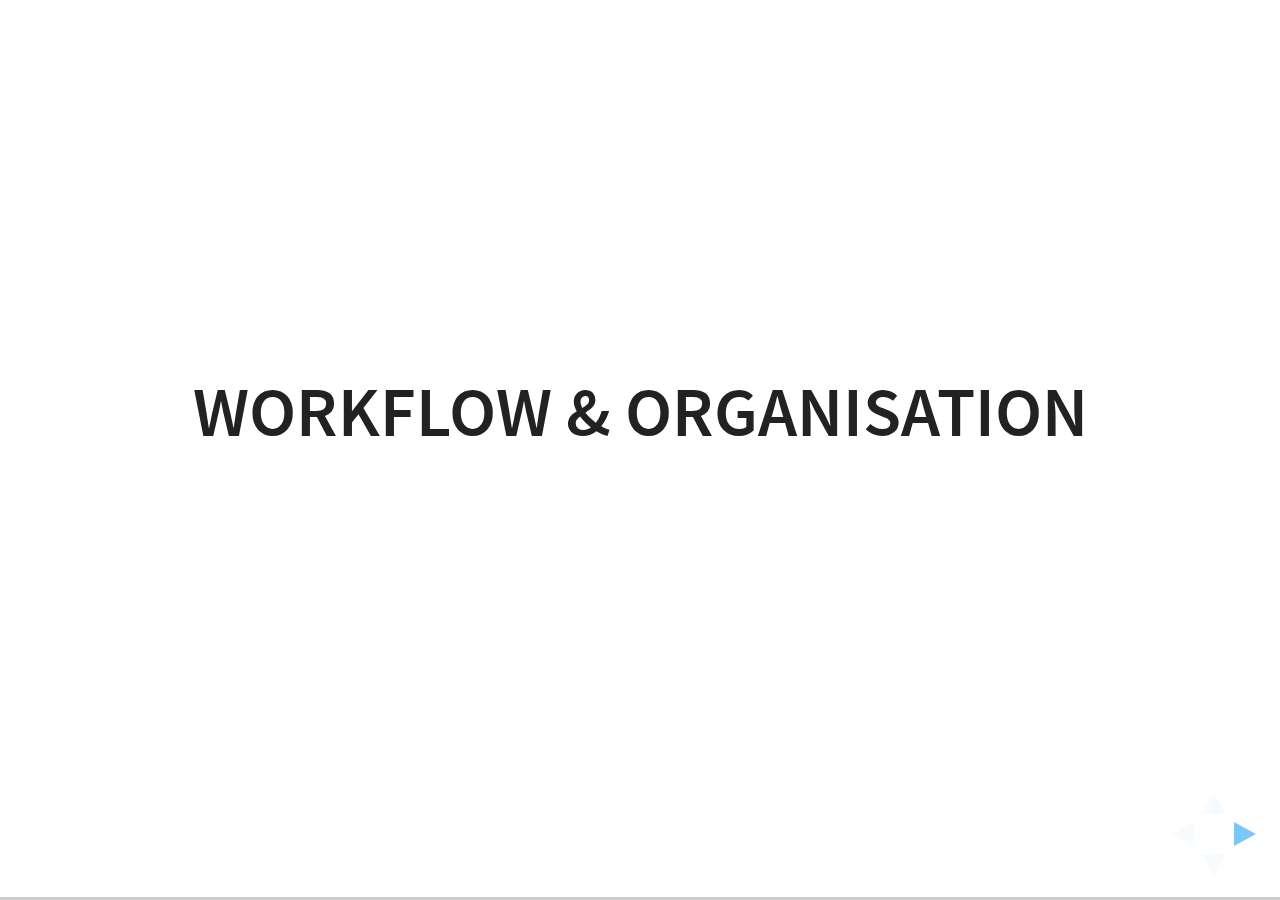
<file: index.html>
<!doctype html>
<html lang="en">

    <head>
        <meta charset="utf-8">

        <title>Organisation workflow</title>

        <meta name="apple-mobile-web-app-capable" content="yes" />
        <meta name="apple-mobile-web-app-status-bar-style" content="black-translucent" />

        <meta name="viewport" content="width=device-width, initial-scale=1.0, maximum-scale=1.0, user-scalable=no, minimal-ui">

        <link rel="stylesheet" href="bower_components/reveal.js/css/reveal.css">
    
        <link rel="stylesheet" href="css/theme.css" id="theme">
    

        <!-- For syntax highlighting -->
        <link rel="stylesheet" href="bower_components/highlightjs/styles/zenburn.css">

        <!-- Printing and PDF exports -->
        <script>
            var link = document.createElement( 'link' );
            link.rel = 'stylesheet';
            link.type = 'text/css';
            link.href = window.location.search.match( /print-pdf/gi ) ? 'bower_components/reveal.js/css/print/pdf.css' : 'bower_components/reveal.js/css/print/paper.css';
            document.getElementsByTagName( 'head' )[0].appendChild( link );
        </script>

        <!--[if lt IE 9]>
        <script src="bower_components/reveal.js/lib/js/html5shiv.js"></script>
        <![endif]-->
    </head>

    <body>

        <div class="reveal">

            <div class="slides">

                
                    
                        
    <section data-background="#fff" data-background-size="contain" data-html="slides/index.html"></section>


                    
                    
                
                    
                    
                        <section>
                            
                                
    <section data-background="#fff" data-background-size="contain" data-html="slides/today.html"></section>


                            
                                
    <section data-background="#fff" data-background-size="contain" data-html="slides/today2.html"></section>


                            
                                
    <section data-background="resources/orga-old.png" data-background-size="contain" ></section>


                            
                                
    <section data-background="#fff" data-background-size="contain" data-html="slides/today3.html"></section>


                            
                                
    <section data-background="resources/workflow-old.png" data-background-size="contain" ></section>


                            
                                
    <section data-background="#fff" data-background-size="contain" data-html="slides/today4.html"></section>


                            
                                
    <section data-background="resources/echanges.png" data-background-size="contain" ></section>


                            
                        </section>
                    
                
                    
                    
                        <section>
                            
                                
    <section data-background="#fff" data-background-size="contain" data-html="slides/new-worflow.html"></section>


                            
                                
    <section data-background="#fff" data-background-size="contain" data-html="slides/new-worflow4.html"></section>


                            
                                
    <section data-background="#fff" data-background-size="contain" data-html="slides/new-worflow5.html"></section>


                            
                                
    <section data-background="#fff" data-background-size="contain" data-html="slides/new-worflow3.html"></section>


                            
                                
    <section data-background="resources/new-workflow.png" data-background-size="contain" ></section>


                            
                                
    <section data-background="#fff" data-background-size="contain" data-html="slides/new-worflow2.html"></section>


                            
                        </section>
                    
                
                    
                    
                        <section>
                            
                                
    <section data-background="#fff" data-background-size="contain" data-html="slides/methodologie.html"></section>


                            
                                
    <section data-background="resources/2diamonds-1.png" data-background-size="contain" ></section>


                            
                                
    <section data-background="resources/2diamonds-2.png" data-background-size="contain" ></section>


                            
                                
    <section data-background="resources/2diamonds-3.png" data-background-size="contain" ></section>


                            
                                
    <section data-background="resources/2diamonds-4.png" data-background-size="contain" ></section>


                            
                                
    <section data-background="resources/2diamonds-5.png" data-background-size="contain" ></section>


                            
                                
    <section data-background="resources/2diamonds-7.png" data-background-size="contain" ></section>


                            
                                
    <section data-background="resources/2diamonds-8.png" data-background-size="contain" ></section>


                            
                                
    <section data-background="resources/2diamonds-81.png" data-background-size="contain" ></section>


                            
                                
    <section data-background="resources/2diamonds-82.png" data-background-size="contain" ></section>


                            
                                
    <section data-background="resources/2diamonds-83.png" data-background-size="contain" ></section>


                            
                                
    <section data-background="resources/2diamonds-84.png" data-background-size="contain" ></section>


                            
                                
    <section data-background="resources/2diamonds-85.png" data-background-size="contain" ></section>


                            
                                
    <section data-background="resources/2diamonds-86.png" data-background-size="contain" ></section>


                            
                                
    <section data-background="resources/2diamonds-9.png" data-background-size="contain" ></section>


                            
                                
    <section data-background="resources/2diamonds-91.png" data-background-size="contain" ></section>


                            
                                
    <section data-background="resources/2diamonds-10.png" data-background-size="contain" ></section>


                            
                                
    <section data-background="resources/2diamonds-101.png" data-background-size="contain" ></section>


                            
                                
    <section data-background="resources/2diamonds-102.png" data-background-size="contain" ></section>


                            
                                
    <section data-background="resources/2diamonds-103.png" data-background-size="contain" ></section>


                            
                                
    <section data-background="resources/2diamonds-104.png" data-background-size="contain" ></section>


                            
                                
    <section data-background="resources/2diamonds-105.png" data-background-size="contain" ></section>


                            
                                
    <section data-background="resources/2diamonds-106.png" data-background-size="contain" ></section>


                            
                        </section>
                    
                
                    
                    
                        <section>
                            
                                
    <section data-background="#fff" data-background-size="contain" data-html="slides/creativ.html"></section>


                            
                                
    <section data-background="resources/cd1.png" data-background-size="contain" ></section>


                            
                                
    <section data-background="resources/cd2.png" data-background-size="contain" ></section>


                            
                                
    <section data-background="resources/cd3.png" data-background-size="contain" ></section>


                            
                                
    <section data-background="resources/cd4.png" data-background-size="contain" ></section>


                            
                                
    <section data-background="resources/cd5.png" data-background-size="contain" ></section>


                            
                        </section>
                    
                
            </div>

        </div>

        <script src="bower_components/reveal.js/lib/js/head.min.js"></script>
        <script src="bower_components/reveal.js/js/reveal.js"></script>
        <script>

          // Full list of configuration options available at:
          // https://github.com/hakimel/reveal.js#configuration
          Reveal.initialize({
            controls: true,
            progress: true,
            history: true,
            center: true,

            transition: 'slide', // none/fade/slide/convex/concave/zoom

            // Optional reveal.js plugins
            dependencies: [
              { src: 'bower_components/reveal.js/lib/js/classList.js', condition: function() { return !document.body.classList; } },
              { src: 'bower_components/reveal.js/plugin/markdown/marked.js', condition: function() { return !!document.querySelector( '[data-markdown]' ); } },
              { src: 'bower_components/reveal.js/plugin/markdown/markdown.js', condition: function() { return !!document.querySelector( '[data-markdown]' ); } },
              { src: 'bower_components/reveal.js/plugin/highlight/highlight.js', async: true, condition: function() { return !!document.querySelector( '[data-html]' ) || !!document.querySelector( 'pre code' ) || !!document.querySelector( '[data-markdown]' ); }, callback: function() { hljs.initHighlightingOnLoad(); } },
              { src: 'bower_components/reveal.js/plugin/zoom-js/zoom.js', async: true },
              { src: 'bower_components/reveal.js/plugin/notes/notes.js', async: true },
              { src: 'js/loadhtmlslides.js', condition: function() { return !!document.querySelector( '[data-html]' ); } }
            ]
          });

        </script>
    </body>

</html>
</file>
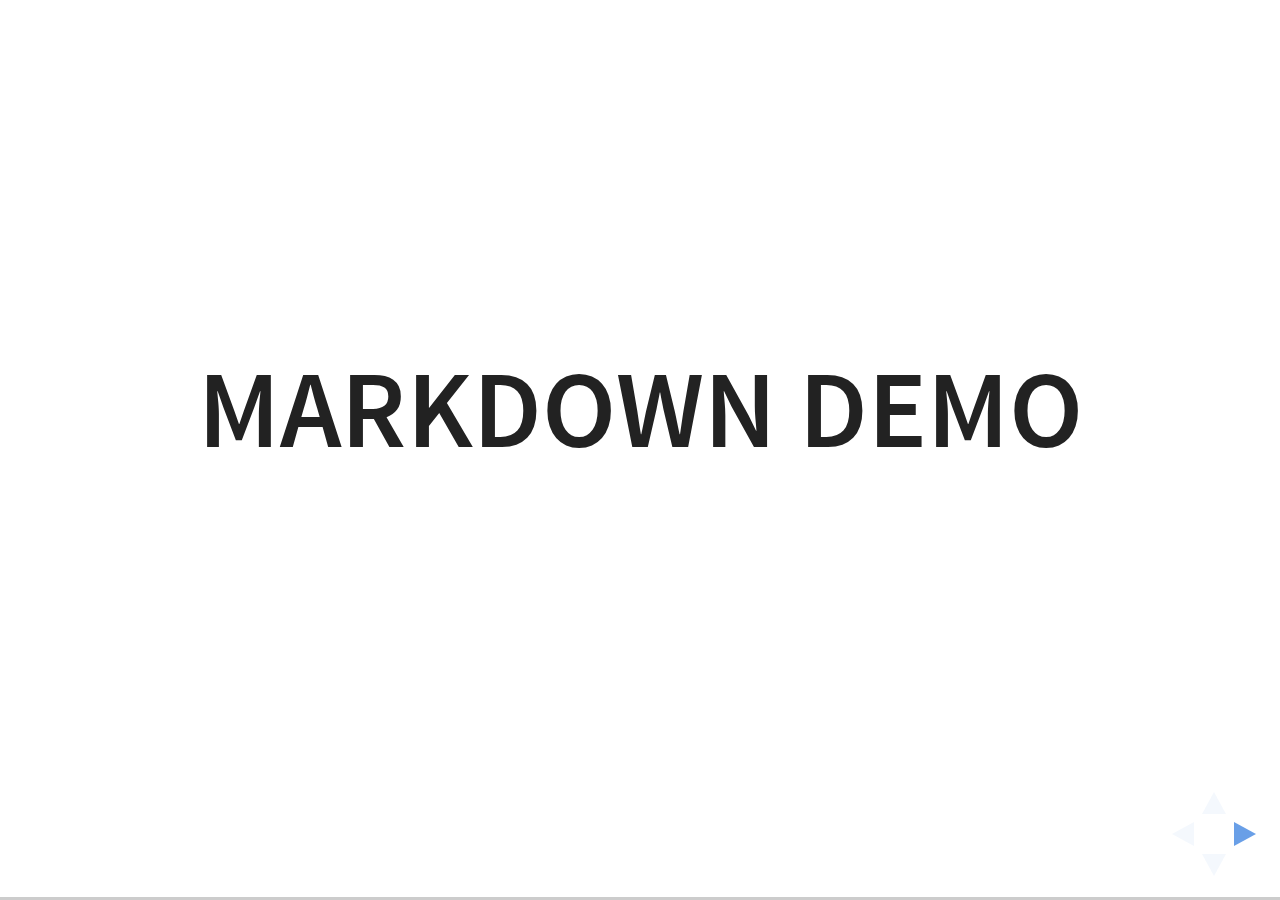
<file: bower_components/reveal.js/plugin/markdown/example.html>
<!doctype html>
<html lang="en">

	<head>
		<meta charset="utf-8">

		<title>reveal.js - Markdown Demo</title>

		<link rel="stylesheet" href="../../css/reveal.css">
		<link rel="stylesheet" href="../../css/theme/white.css" id="theme">

        <link rel="stylesheet" href="../../lib/css/zenburn.css">
	</head>

	<body>

		<div class="reveal">

			<div class="slides">

                <!-- Use external markdown resource, separate slides by three newlines; vertical slides by two newlines -->
                <section data-markdown="example.md" data-separator="^\n\n\n" data-separator-vertical="^\n\n"></section>

                <!-- Slides are separated by three dashes (quick 'n dirty regular expression) -->
                <section data-markdown data-separator="---">
                    <script type="text/template">
                        ## Demo 1
                        Slide 1
                        ---
                        ## Demo 1
                        Slide 2
                        ---
                        ## Demo 1
                        Slide 3
                    </script>
                </section>

                <!-- Slides are separated by newline + three dashes + newline, vertical slides identical but two dashes -->
                <section data-markdown data-separator="^\n---\n$" data-separator-vertical="^\n--\n$">
                    <script type="text/template">
                        ## Demo 2
                        Slide 1.1

                        --

                        ## Demo 2
                        Slide 1.2

                        ---

                        ## Demo 2
                        Slide 2
                    </script>
                </section>

                <!-- No "extra" slides, since there are no separators defined (so they'll become horizontal rulers) -->
                <section data-markdown>
                    <script type="text/template">
                        A

                        ---

                        B

                        ---

                        C
                    </script>
                </section>

                <!-- Slide attributes -->
                <section data-markdown>
                    <script type="text/template">
                        <!-- .slide: data-background="#000000" -->
                        ## Slide attributes
                    </script>
                </section>

                <!-- Element attributes -->
                <section data-markdown>
                    <script type="text/template">
                        ## Element attributes
                        - Item 1 <!-- .element: class="fragment" data-fragment-index="2" -->
                        - Item 2 <!-- .element: class="fragment" data-fragment-index="1" -->
                    </script>
                </section>

                <!-- Code -->
                <section data-markdown>
                    <script type="text/template">
                        ```php
                        public function foo()
                        {
                            $foo = array(
                                'bar' => 'bar'
                            )
                        }
                        ```
                    </script>
                </section>

            </div>
		</div>

		<script src="../../lib/js/head.min.js"></script>
		<script src="../../js/reveal.js"></script>

		<script>

			Reveal.initialize({
				controls: true,
				progress: true,
				history: true,
				center: true,

				// Optional libraries used to extend on reveal.js
				dependencies: [
					{ src: '../../lib/js/classList.js', condition: function() { return !document.body.classList; } },
					{ src: 'marked.js', condition: function() { return !!document.querySelector( '[data-markdown]' ); } },
                    { src: 'markdown.js', condition: function() { return !!document.querySelector( '[data-markdown]' ); } },
                    { src: '../highlight/highlight.js', async: true, callback: function() { hljs.initHighlightingOnLoad(); } },
					{ src: '../notes/notes.js' }
				]
			});

		</script>

	</body>
</html>
</file>
<file: css/theme.css>
/**
 * Black theme for reveal.js. This is the opposite of the 'white' theme.
 *
 * Copyright (C) 2015 Hakim El Hattab, http://hakim.se
 */
@import url(../bower_components/reveal.js/lib/font/source-sans-pro/source-sans-pro.css);
section.has-light-background, section.has-light-background h1, section.has-light-background h2, section.has-light-background h3, section.has-light-background h4, section.has-light-background h5, section.has-light-background h6 {
  color: #222; }

/*********************************************
 * GLOBAL STYLES
 *********************************************/
body {
  background: #fff;
  background-color: #fff; }

.reveal {
  font-family: "Source Sans Pro", Helvetica, sans-serif;
  font-size: 38px;
  font-weight: normal;
  color: #4A4A4A; }

::selection {
  color: #fff;
  background: #bee4fd;
  text-shadow: none; }

.reveal .slides > section,
.reveal .slides > section > section {
  line-height: 1.3;
  font-weight: inherit; }

/*********************************************
 * HEADERS
 *********************************************/
.reveal h1,
.reveal h2,
.reveal h3,
.reveal h4,
.reveal h5,
.reveal h6 {
  margin: 0 0 20px 0;
  color: #4A4A4A;
  font-family: "Source Sans Pro", Helvetica, sans-serif;
  font-weight: 600;
  line-height: 1.2;
  letter-spacing: normal;
  text-transform: uppercase;
  text-shadow: none;
  word-wrap: break-word; }

.reveal h1 {
  font-size: 2.5em; }

.reveal h2 {
  font-size: 1.6em; }

.reveal h3 {
  font-size: 1.3em; }

.reveal h4 {
  font-size: 1em; }

.reveal h1 {
  text-shadow: none; }

/*********************************************
 * OTHER
 *********************************************/
.reveal p {
  margin: 20px 0;
  line-height: 1.3; }

/* Ensure certain elements are never larger than the slide itself */
.reveal img,
.reveal video,
.reveal iframe {
  max-width: 95%;
  max-height: 95%; }

.reveal strong,
.reveal b {
  font-weight: bold; }

.reveal em {
  font-style: italic; }

.reveal ol,
.reveal dl,
.reveal ul {
  display: inline-block;
  text-align: left;
  margin: 0 0 0 1em; }

.reveal ol {
  list-style-type: decimal; }

.reveal ul {
  list-style-type: disc; }

.reveal ul ul {
  list-style-type: square; }

.reveal ul ul ul {
  list-style-type: circle; }

.reveal ul ul,
.reveal ul ol,
.reveal ol ol,
.reveal ol ul {
  display: block;
  margin-left: 40px; }

.reveal dt {
  font-weight: bold; }

.reveal dd {
  margin-left: 40px; }

.reveal q,
.reveal blockquote {
  quotes: none; }

.reveal blockquote {
  display: block;
  position: relative;
  width: 70%;
  margin: 20px auto;
  padding: 5px;
  font-style: italic;
  background: rgba(255, 255, 255, 0.05);
  box-shadow: 0px 0px 2px rgba(0, 0, 0, 0.2); }

.reveal blockquote p:first-child,
.reveal blockquote p:last-child {
  display: inline-block; }

.reveal q {
  font-style: italic; }

.reveal pre {
  display: block;
  position: relative;
  width: 90%;
  margin: 20px auto;
  text-align: left;
  font-size: 0.55em;
  font-family: monospace;
  line-height: 1.2em;
  word-wrap: break-word;
  box-shadow: 0px 0px 6px rgba(0, 0, 0, 0.3); }

.reveal code {
  font-family: monospace; }

.reveal pre code {
  display: block;
  padding: 5px;
  overflow: auto;
  max-height: 400px;
  word-wrap: normal; }

.reveal table {
  margin: auto;
  border-collapse: collapse;
  border-spacing: 0; }

.reveal table th {
  font-weight: bold; }

.reveal table th,
.reveal table td {
  text-align: left;
  padding: 0.2em 0.5em 0.2em 0.5em;
  border-bottom: 1px solid; }

.reveal table th[align="center"],
.reveal table td[align="center"] {
  text-align: center; }

.reveal table th[align="right"],
.reveal table td[align="right"] {
  text-align: right; }

.reveal table tr:last-child td {
  border-bottom: none; }

.reveal sup {
  vertical-align: super; }

.reveal sub {
  vertical-align: sub; }

.reveal small {
  display: inline-block;
  font-size: 0.6em;
  line-height: 1.2em;
  vertical-align: top; }

.reveal small * {
  vertical-align: top; }

/*********************************************
 * LINKS
 *********************************************/
.reveal a {
  color: #42affa;
  text-decoration: none;
  -webkit-transition: color .15s ease;
  -moz-transition: color .15s ease;
  transition: color .15s ease; }

.reveal a:hover {
  color: #8dcffc;
  text-shadow: none;
  border: none; }

.reveal .roll span:after {
  color: #fff;
  background: #068de9; }

/*********************************************
 * IMAGES
 *********************************************/
.reveal section img {
  margin: 15px 0px;
  background: rgba(255, 255, 255, 0.12);
  border: 4px solid #4A4A4A;
  box-shadow: 0 0 10px rgba(0, 0, 0, 0.15); }

.reveal section img.plain {
  border: 0;
  box-shadow: none; }

.reveal a img {
  -webkit-transition: all .15s linear;
  -moz-transition: all .15s linear;
  transition: all .15s linear; }

.reveal a:hover img {
  background: rgba(255, 255, 255, 0.2);
  border-color: #42affa;
  box-shadow: 0 0 20px rgba(0, 0, 0, 0.55); }

/*********************************************
 * NAVIGATION CONTROLS
 *********************************************/
.reveal .controls .navigate-left,
.reveal .controls .navigate-left.enabled {
  border-right-color: #42affa; }

.reveal .controls .navigate-right,
.reveal .controls .navigate-right.enabled {
  border-left-color: #42affa; }

.reveal .controls .navigate-up,
.reveal .controls .navigate-up.enabled {
  border-bottom-color: #42affa; }

.reveal .controls .navigate-down,
.reveal .controls .navigate-down.enabled {
  border-top-color: #42affa; }

.reveal .controls .navigate-left.enabled:hover {
  border-right-color: #8dcffc; }

.reveal .controls .navigate-right.enabled:hover {
  border-left-color: #8dcffc; }

.reveal .controls .navigate-up.enabled:hover {
  border-bottom-color: #8dcffc; }

.reveal .controls .navigate-down.enabled:hover {
  border-top-color: #8dcffc; }

/*********************************************
 * PROGRESS BAR
 *********************************************/
.reveal .progress {
  background: rgba(0, 0, 0, 0.2); }

.reveal .progress span {
  background: #42affa;
  -webkit-transition: width 800ms cubic-bezier(0.26, 0.86, 0.44, 0.985);
  -moz-transition: width 800ms cubic-bezier(0.26, 0.86, 0.44, 0.985);
  transition: width 800ms cubic-bezier(0.26, 0.86, 0.44, 0.985); }
</file>
<file: bower_components/highlightjs/styles/zenburn.css>
/*

Zenburn style from voldmar.ru (c) Vladimir Epifanov <voldmar@voldmar.ru>
based on dark.css by Ivan Sagalaev

*/

.hljs {
  display: block;
  overflow-x: auto;
  padding: 0.5em;
  background: #3f3f3f;
  color: #dcdcdc;
}

.hljs-keyword,
.hljs-selector-tag,
.hljs-tag {
  color: #e3ceab;
}

.hljs-template-tag {
  color: #dcdcdc;
}

.hljs-number {
  color: #8cd0d3;
}

.hljs-variable,
.hljs-template-variable,
.hljs-attribute {
  color: #efdcbc;
}

.hljs-literal {
  color: #efefaf;
}

.hljs-subst {
  color: #8f8f8f;
}

.hljs-title,
.hljs-name,
.hljs-selector-id,
.hljs-selector-class,
.hljs-section,
.hljs-type {
  color: #efef8f;
}

.hljs-symbol,
.hljs-bullet,
.hljs-link {
  color: #dca3a3;
}

.hljs-deletion,
.hljs-string,
.hljs-built_in,
.hljs-builtin-name {
  color: #cc9393;
}

.hljs-addition,
.hljs-comment,
.hljs-quote,
.hljs-meta {
  color: #7f9f7f;
}


.hljs-emphasis {
  font-style: italic;
}

.hljs-strong {
  font-weight: bold;
}
</file>
<file: bower_components/reveal.js/css/theme/white.css>
/**
 * White theme for reveal.js. This is the opposite of the 'black' theme.
 *
 * Copyright (C) 2015 Hakim El Hattab, http://hakim.se
 */
@import url(../../lib/font/source-sans-pro/source-sans-pro.css);
section.has-dark-background, section.has-dark-background h1, section.has-dark-background h2, section.has-dark-background h3, section.has-dark-background h4, section.has-dark-background h5, section.has-dark-background h6 {
  color: #fff; }

/*********************************************
 * GLOBAL STYLES
 *********************************************/
body {
  background: #fff;
  background-color: #fff; }

.reveal {
  font-family: "Source Sans Pro", Helvetica, sans-serif;
  font-size: 38px;
  font-weight: normal;
  color: #222; }

::selection {
  color: #fff;
  background: #98bdef;
  text-shadow: none; }

.reveal .slides > section,
.reveal .slides > section > section {
  line-height: 1.3;
  font-weight: inherit; }

/*********************************************
 * HEADERS
 *********************************************/
.reveal h1,
.reveal h2,
.reveal h3,
.reveal h4,
.reveal h5,
.reveal h6 {
  margin: 0 0 20px 0;
  color: #222;
  font-family: "Source Sans Pro", Helvetica, sans-serif;
  font-weight: 600;
  line-height: 1.2;
  letter-spacing: normal;
  text-transform: uppercase;
  text-shadow: none;
  word-wrap: break-word; }

.reveal h1 {
  font-size: 2.5em; }

.reveal h2 {
  font-size: 1.6em; }

.reveal h3 {
  font-size: 1.3em; }

.reveal h4 {
  font-size: 1em; }

.reveal h1 {
  text-shadow: none; }

/*********************************************
 * OTHER
 *********************************************/
.reveal p {
  margin: 20px 0;
  line-height: 1.3; }

/* Ensure certain elements are never larger than the slide itself */
.reveal img,
.reveal video,
.reveal iframe {
  max-width: 95%;
  max-height: 95%; }

.reveal strong,
.reveal b {
  font-weight: bold; }

.reveal em {
  font-style: italic; }

.reveal ol,
.reveal dl,
.reveal ul {
  display: inline-block;
  text-align: left;
  margin: 0 0 0 1em; }

.reveal ol {
  list-style-type: decimal; }

.reveal ul {
  list-style-type: disc; }

.reveal ul ul {
  list-style-type: square; }

.reveal ul ul ul {
  list-style-type: circle; }

.reveal ul ul,
.reveal ul ol,
.reveal ol ol,
.reveal ol ul {
  display: block;
  margin-left: 40px; }

.reveal dt {
  font-weight: bold; }

.reveal dd {
  margin-left: 40px; }

.reveal q,
.reveal blockquote {
  quotes: none; }

.reveal blockquote {
  display: block;
  position: relative;
  width: 70%;
  margin: 20px auto;
  padding: 5px;
  font-style: italic;
  background: rgba(255, 255, 255, 0.05);
  box-shadow: 0px 0px 2px rgba(0, 0, 0, 0.2); }

.reveal blockquote p:first-child,
.reveal blockquote p:last-child {
  display: inline-block; }

.reveal q {
  font-style: italic; }

.reveal pre {
  display: block;
  position: relative;
  width: 90%;
  margin: 20px auto;
  text-align: left;
  font-size: 0.55em;
  font-family: monospace;
  line-height: 1.2em;
  word-wrap: break-word;
  box-shadow: 0px 0px 6px rgba(0, 0, 0, 0.3); }

.reveal code {
  font-family: monospace; }

.reveal pre code {
  display: block;
  padding: 5px;
  overflow: auto;
  max-height: 400px;
  word-wrap: normal; }

.reveal table {
  margin: auto;
  border-collapse: collapse;
  border-spacing: 0; }

.reveal table th {
  font-weight: bold; }

.reveal table th,
.reveal table td {
  text-align: left;
  padding: 0.2em 0.5em 0.2em 0.5em;
  border-bottom: 1px solid; }

.reveal table th[align="center"],
.reveal table td[align="center"] {
  text-align: center; }

.reveal table th[align="right"],
.reveal table td[align="right"] {
  text-align: right; }

.reveal table tr:last-child td {
  border-bottom: none; }

.reveal sup {
  vertical-align: super; }

.reveal sub {
  vertical-align: sub; }

.reveal small {
  display: inline-block;
  font-size: 0.6em;
  line-height: 1.2em;
  vertical-align: top; }

.reveal small * {
  vertical-align: top; }

/*********************************************
 * LINKS
 *********************************************/
.reveal a {
  color: #2a76dd;
  text-decoration: none;
  -webkit-transition: color 0.15s ease;
  -moz-transition: color 0.15s ease;
  transition: color 0.15s ease; }

.reveal a:hover {
  color: #6ca0e8;
  text-shadow: none;
  border: none; }

.reveal .roll span:after {
  color: #fff;
  background: #1a53a1; }

/*********************************************
 * IMAGES
 *********************************************/
.reveal section img {
  margin: 15px 0px;
  background: rgba(255, 255, 255, 0.12);
  border: 4px solid #222;
  box-shadow: 0 0 10px rgba(0, 0, 0, 0.15); }

.reveal section img.plain {
  border: 0;
  box-shadow: none; }

.reveal a img {
  -webkit-transition: all 0.15s linear;
  -moz-transition: all 0.15s linear;
  transition: all 0.15s linear; }

.reveal a:hover img {
  background: rgba(255, 255, 255, 0.2);
  border-color: #2a76dd;
  box-shadow: 0 0 20px rgba(0, 0, 0, 0.55); }

/*********************************************
 * NAVIGATION CONTROLS
 *********************************************/
.reveal .controls .navigate-left,
.reveal .controls .navigate-left.enabled {
  border-right-color: #2a76dd; }

.reveal .controls .navigate-right,
.reveal .controls .navigate-right.enabled {
  border-left-color: #2a76dd; }

.reveal .controls .navigate-up,
.reveal .controls .navigate-up.enabled {
  border-bottom-color: #2a76dd; }

.reveal .controls .navigate-down,
.reveal .controls .navigate-down.enabled {
  border-top-color: #2a76dd; }

.reveal .controls .navigate-left.enabled:hover {
  border-right-color: #6ca0e8; }

.reveal .controls .navigate-right.enabled:hover {
  border-left-color: #6ca0e8; }

.reveal .controls .navigate-up.enabled:hover {
  border-bottom-color: #6ca0e8; }

.reveal .controls .navigate-down.enabled:hover {
  border-top-color: #6ca0e8; }

/*********************************************
 * PROGRESS BAR
 *********************************************/
.reveal .progress {
  background: rgba(0, 0, 0, 0.2); }

.reveal .progress span {
  background: #2a76dd;
  -webkit-transition: width 800ms cubic-bezier(0.26, 0.86, 0.44, 0.985);
  -moz-transition: width 800ms cubic-bezier(0.26, 0.86, 0.44, 0.985);
  transition: width 800ms cubic-bezier(0.26, 0.86, 0.44, 0.985); }
</file>
<file: bower_components/reveal.js/lib/css/zenburn.css>
/*
Zenburn style from voldmar.ru (c) Vladimir Epifanov <voldmar@voldmar.ru>
based on dark.css by Ivan Sagalaev
*/

.hljs {
  display: block;
  overflow-x: auto;
  padding: 0.5em;
  background: #3f3f3f;
  color: #dcdcdc;
  -webkit-text-size-adjust: none;
}

.hljs-keyword,
.hljs-tag,
.css .hljs-class,
.css .hljs-id,
.lisp .hljs-title,
.nginx .hljs-title,
.hljs-request,
.hljs-status,
.clojure .hljs-attribute {
  color: #e3ceab;
}

.django .hljs-template_tag,
.django .hljs-variable,
.django .hljs-filter .hljs-argument {
  color: #dcdcdc;
}

.hljs-number,
.hljs-date {
  color: #8cd0d3;
}

.dos .hljs-envvar,
.dos .hljs-stream,
.hljs-variable,
.apache .hljs-sqbracket,
.hljs-name {
  color: #efdcbc;
}

.dos .hljs-flow,
.diff .hljs-change,
.python .exception,
.python .hljs-built_in,
.hljs-literal,
.tex .hljs-special {
  color: #efefaf;
}

.diff .hljs-chunk,
.hljs-subst {
  color: #8f8f8f;
}

.dos .hljs-keyword,
.hljs-decorator,
.hljs-title,
.hljs-type,
.diff .hljs-header,
.ruby .hljs-class .hljs-parent,
.apache .hljs-tag,
.nginx .hljs-built_in,
.tex .hljs-command,
.hljs-prompt {
  color: #efef8f;
}

.dos .hljs-winutils,
.ruby .hljs-symbol,
.ruby .hljs-symbol .hljs-string,
.ruby .hljs-string {
  color: #dca3a3;
}

.diff .hljs-deletion,
.hljs-string,
.hljs-tag .hljs-value,
.hljs-preprocessor,
.hljs-pragma,
.hljs-built_in,
.smalltalk .hljs-class,
.smalltalk .hljs-localvars,
.smalltalk .hljs-array,
.css .hljs-rule .hljs-value,
.hljs-attr_selector,
.hljs-pseudo,
.apache .hljs-cbracket,
.tex .hljs-formula,
.coffeescript .hljs-attribute {
  color: #cc9393;
}

.hljs-shebang,
.diff .hljs-addition,
.hljs-comment,
.hljs-annotation,
.hljs-pi,
.hljs-doctype {
  color: #7f9f7f;
}

.coffeescript .javascript,
.javascript .xml,
.tex .hljs-formula,
.xml .javascript,
.xml .vbscript,
.xml .css,
.xml .hljs-cdata {
  opacity: 0.5;
}
</file>
